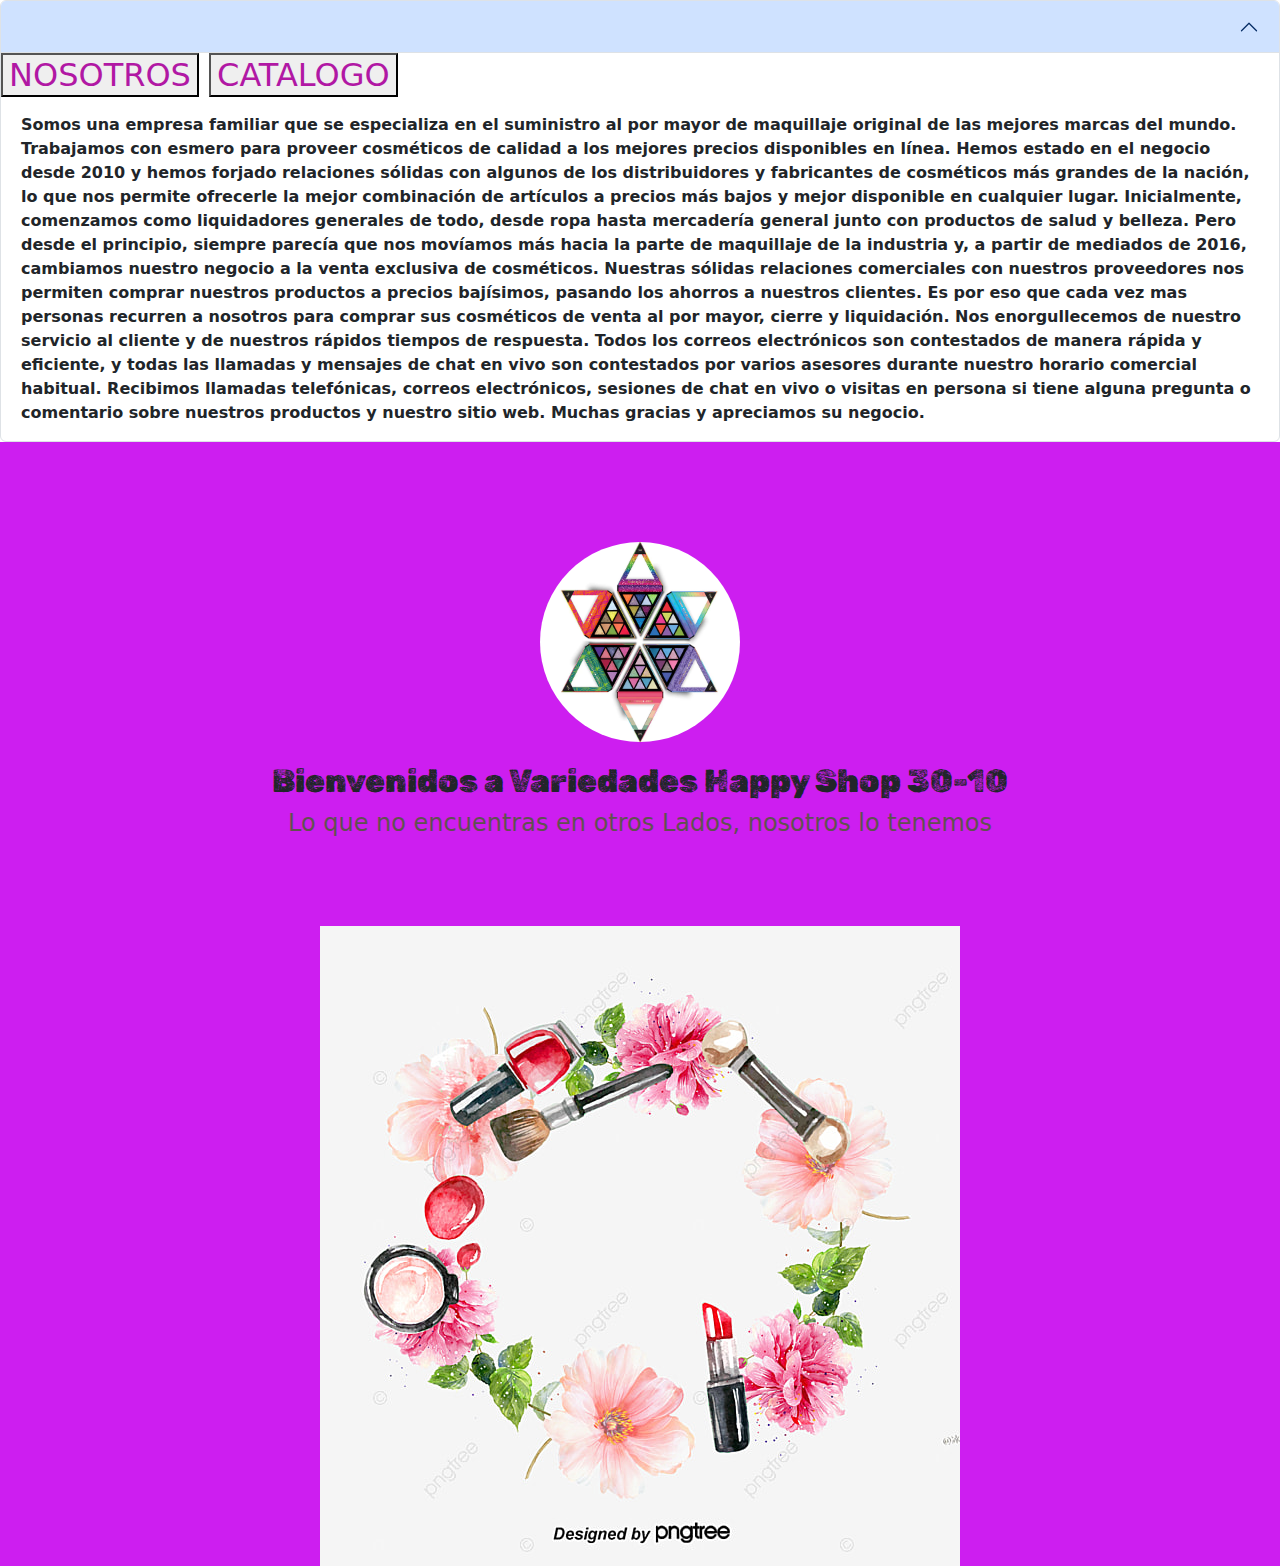
<file: index.html>
<!DOCTYPE html>
<html lang="en">

<head>
  <meta charset="UTF-8">
  <meta http-equiv="X-UA-Compatible" content="IE=edge">
  <meta name="viewport" content="width=device-width, initial-scale=1.0">

  <meta name="author" content="Dionel Lastro Lázaro">
  <meta name="description" content="Proyecto Boostrap">
  <title>Trabajo con Boostrap</title>
  <script src="/mustra.js" ></script>

  <link rel="stylesheet" href="https://cdn.jsdelivr.net/npm/bootstrap@5.2.3/dist/css/bootstrap.min.css">


  <link rel="icon" type="image/x-icon" href="/img/happy.icon">

  <link rel="stylesheet" href="/style.css">

  <link rel="preconnect" href="https://fonts.googleapis.com">
  <link rel="preconnect" href="https://fonts.gstatic.com" crossorigin>
  <link href="https://fonts.googleapis.com/css2?family=Quicksand&family=Rubik+Dirt&family=Share+Tech+Mono&display=swap"
    rel="stylesheet">

  <link rel="stylesheet" href="https://cdn.jsdelivr.net/npm/bootstrap-icons@1.10.2/font/bootstrap-icons.css">
</head>

<body>

  <header>
    <div class="accordion" id="accordionExample">
      <div class="accordion-item">
        <h2 class="accordion-header" id="headingOne">
          <button class="accordion-button" type="button" data-bs-toggle="collapse" data-bs-target="#collapseOne" aria-expanded="true" aria-controls="collapseOne">
            <button class="boton" onclick="nosotros()">NOSOTROS</button>
            <button class="boton" onclick="catalogo()">CATALOGO</button>
  
          </button>
        </h2>
        <div id="collapseOne" class="accordion-collapse collapse show" aria-labelledby="headingOne" data-bs-parent="#accordionExample">
          <div class="accordion-body">
            <strong>Somos una empresa familiar que se especializa en el suministro al por mayor de maquillaje original de las mejores marcas del mundo.

              Trabajamos con esmero para proveer cosméticos de calidad a los mejores precios disponibles en línea.
              
              Hemos estado en el negocio desde 2010 y hemos forjado relaciones sólidas con algunos de los distribuidores y fabricantes de cosméticos más grandes de la nación, lo que nos permite ofrecerle la mejor combinación de artículos a precios más bajos y mejor disponible en cualquier lugar.
              
              Inicialmente, comenzamos como liquidadores generales de todo, desde ropa hasta mercadería general junto con productos de salud y belleza. Pero desde el principio, siempre parecía que nos movíamos más hacia la parte de maquillaje de la industria y, a partir de mediados de 2016, cambiamos nuestro negocio a la venta exclusiva de cosméticos.
              
              Nuestras sólidas relaciones comerciales con nuestros proveedores nos permiten comprar nuestros productos a precios bajísimos, pasando los ahorros a nuestros clientes. Es por eso que cada vez mas personas recurren a nosotros para comprar sus cosméticos de venta al por mayor, cierre y liquidación.
              
              Nos enorgullecemos de nuestro servicio al cliente y de nuestros rápidos tiempos de respuesta. Todos los correos electrónicos son contestados de manera rápida y eficiente, y todas las llamadas y mensajes de chat en vivo son contestados por varios asesores durante nuestro horario comercial habitual.
              
              Recibimos llamadas telefónicas, correos electrónicos, sesiones de chat en vivo o visitas en persona si tiene alguna pregunta o comentario sobre nuestros productos y nuestro sitio web. Muchas gracias y apreciamos su negocio.</strong>
          </div>
        </div>
      
      </div>
    </div>
  
  </header>


  <main>

    <section class="hero">
      <div class="hero-principal d-flex flex-column justify-content-center align-items-center">
        <img class="cosmeticos rounded-circle" src="/img/imagen4.webp"
          alt="Fotografia de cosmeticos">
        <h1 class="texto">Bienvenidos a Variedades Happy Shop 30-10</h1>
        <h2>Lo que no encuentras en otros Lados, nosotros lo tenemos</h2>
      </div>
      <div>
        <img class="hero-inferior-imagen img-fluid" src="/img/imagen9.jpg" alt="logo cosmeticos">
      </div>
    </section>
  

  <script src="https://cdn.jsdelivr.net/npm/bootstrap@5.2.3/dist/js/bootstrap.bundle.min.js"></script>
</body>

</html>
</file>
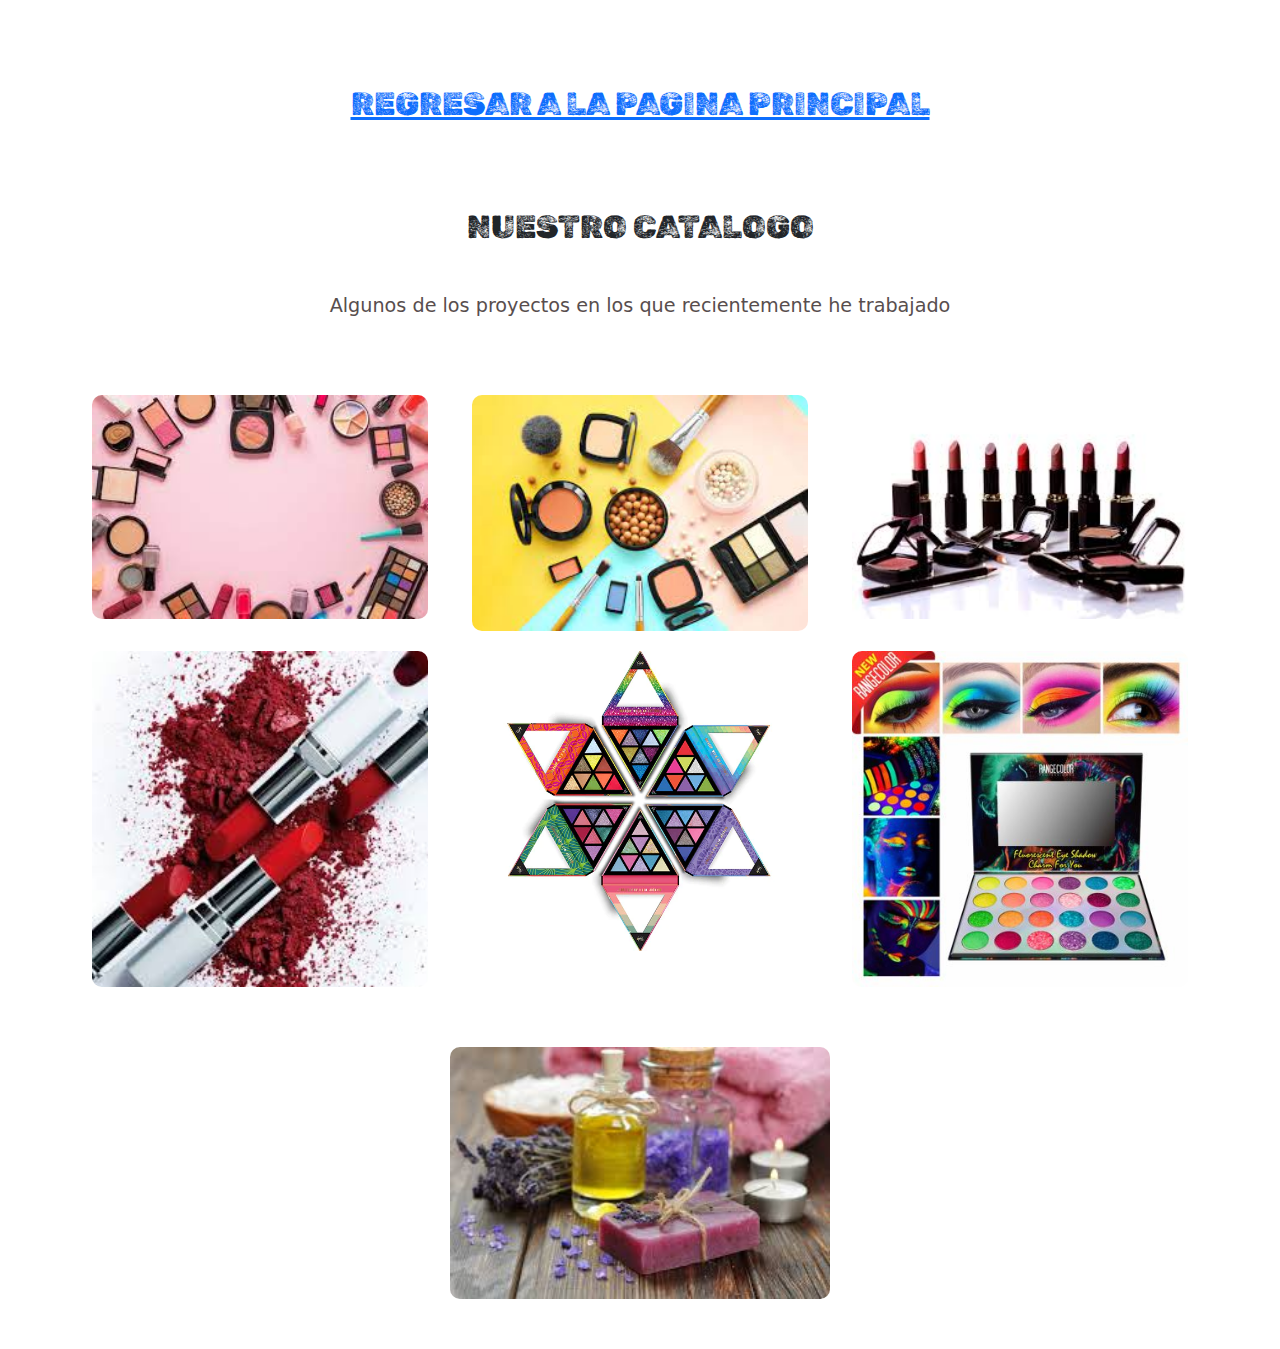
<file: catalogo.html>
<!DOCTYPE html>
<html lang="en">

<head>
  <meta charset="UTF-8">
  <meta http-equiv="X-UA-Compatible" content="IE=edge">
  <meta name="viewport" content="width=device-width, initial-scale=1.0">

  <meta name="author" content="Dionel Lastro Lázaro">
  <meta name="description" content="Proyecto Boostrap">
  <title>Trabajo con Boostrap</title>
  <script src="/mustra.js" ></script>

  <link rel="stylesheet" href="https://cdn.jsdelivr.net/npm/bootstrap@5.2.3/dist/css/bootstrap.min.css">


  <link rel="icon" type="image/x-icon" href="/img/happy.icon">

  <link rel="stylesheet" href="/style.css">

  <link rel="preconnect" href="https://fonts.googleapis.com">
  <link rel="preconnect" href="https://fonts.gstatic.com" crossorigin>
  <link href="https://fonts.googleapis.com/css2?family=Quicksand&family=Rubik+Dirt&family=Share+Tech+Mono&display=swap"
    rel="stylesheet">

  <link rel="stylesheet" href="https://cdn.jsdelivr.net/npm/bootstrap-icons@1.10.2/font/bootstrap-icons.css">
  <script src="https://cdn.jsdelivr.net/npm/bootstrap@5.2.3/dist/js/bootstrap.bundle.min.js"></script>
</head>

<body>



   

    <section class="proyectos-recientes seccion-clara" id="proyectos">
        <a class="seccion-titulo texto-negro" href="/index.html">REGRESAR A LA PAGINA PRINCIPAL</a>
      <h2 class="seccion-titulo texto-negro">NUESTRO CATALOGO</h2>
      <h3 class="seccion-descripcion">Algunos de los proyectos en los que recientemente he trabajado</h3>

 
      <div class="container text-center proyectos-contenedor">
        <div class="row">

       
          <div class="col-12 col-md-6 col-lg-4">
            <div class="proyecto">
              <img src="/img/imagen1.jpg" alt="Imagen 1">
              <div class="overlay">
                <p>Comprar</p>
                <div class="iconos-contenedor">
                  <a href="https://www.avoncentroamerica.com/camerica-home" target="_blank">
                    <i class="bi bi-cart-plus"></i>
                  </a>
                  <a href="https://www.avoncentroamerica.com/camerica-home" target="_blank">
                    <i class="bi bi-bag-check-fill"></i>
                  </a>
                </div>
              </div>
            </div>
          </div>
         

       
          <div class="col-12 col-md-6 col-lg-4">
            <div class="proyecto">
              <img src="/img/imagen2.jpg" alt="Imagen Proyecto 2">
              <div class="overlay">
                <p>Comprar</p>
                <div class="iconos-contenedor">
                  <a href="https://www.cosmeticosalpormayor.com/collections/cajas-mezcladas?utm_term=cosmeticos%20al%20por%20mayor&utm_campaign=Prospectos+Cosm%C3%A9ticos+Top+Countries&utm_source=adwords&utm_medium=ppc&hsa_acc=7174156460&hsa_cam=18450497507&hsa_grp=141798036917&hsa_ad=624506337040&hsa_src=g&hsa_tgt=kwd-273023767&hsa_kw=cosmeticos%20al%20por%20mayor&hsa_mt=b&hsa_net=adwords&hsa_ver=3&gclid=Cj0KCQiA7bucBhCeARIsAIOwr-_rHxt8rHhRt0D1edxhSmBTtVkG1AEdGa2wqZBJJrrYPV7Q2is1jHQaAqluEALw_wcB" target="_blank">
                    <i class="bi bi-cart-plus"></i>
                  </a>
                  <a href="https://www.cosmeticosalpormayor.com/collections/cajas-mezcladas?utm_term=cosmeticos%20al%20por%20mayor&utm_campaign=Prospectos+Cosm%C3%A9ticos+Top+Countries&utm_source=adwords&utm_medium=ppc&hsa_acc=7174156460&hsa_cam=18450497507&hsa_grp=141798036917&hsa_ad=624506337040&hsa_src=g&hsa_tgt=kwd-273023767&hsa_kw=cosmeticos%20al%20por%20mayor&hsa_mt=b&hsa_net=adwords&hsa_ver=3&gclid=Cj0KCQiA7bucBhCeARIsAIOwr-_rHxt8rHhRt0D1edxhSmBTtVkG1AEdGa2wqZBJJrrYPV7Q2is1jHQaAqluEALw_wcB" target="_blank">
                    <i class="bi bi-bag-check-fill"></i>
                  </a>
                </div>
              </div>
            </div>
          </div>
    
          <div class="col-12 col-md-6 col-lg-4">
            <div class="proyecto">
              <img src="/img/imagen6.jpg" alt="Imagen Proyecto 3">
              <div class="overlay">
                <p>Comprar</p>
                <div class="iconos-contenedor">
                  <a href="https://yuyatiendaoficial.com/collections/labios" target="_blank">
                    <i class="bi bi-cart-plus"></i>
                  </a>
                  <a href="https://yuyatiendaoficial.com/collections/labios" target="_blank">
                    <i class="bi bi-bag-check-fill"></i>
                  </a>
                </div>
              </div>
            </div>
          </div>
     
          <div class="col-12 col-md-6 col-lg-4">
            <div class="proyecto">
              <img src="/img/imagen7.jpg" alt="Imagen Proyecto 4">
              <div class="overlay">
                <p>Comprar</p>
                <div class="iconos-contenedor">
                  <a href="https://keniaosbeauty.com/product-category/cosmetics/" target="_blank">
                    <i class="bi bi-cart-plus"></i>
                  </a>
                  <a href="https://keniaosbeauty.com/product-category/cosmetics/" target="_blank">
                    <i class="bi bi-bag-check-fill"></i>
                  </a>
                </div>
              </div>
            </div>
          </div>
     
          <div class="col-12 col-md-6 col-lg-4">
            <div class="proyecto">
              <img src="/img/imagen4.webp" alt="Imagen Proyecto 5">
              <div class="overlay">
                <p>Comprar</p>
                <div class="iconos-contenedor">
                  <a href="https://gt.loccitane.com/?gclid=Cj0KCQiA7bucBhCeARIsAIOwr-_vVVZ90iTpXxPfpm6ZcQeR2pIdViZaT6Q-IIqI-Ib0Oi6zJ1Fkr3AaAodcEALw_wcB" target="_blank">
                    <i class="bi bi-cart-plus"></i>
                  </a>
                  <a href="https://gt.loccitane.com/?gclid=Cj0KCQiA7bucBhCeARIsAIOwr-_vVVZ90iTpXxPfpm6ZcQeR2pIdViZaT6Q-IIqI-Ib0Oi6zJ1Fkr3AaAodcEALw_wcB" target="_blank">
                    <i class="bi bi-bag-check-fill"></i>
                  </a>
                </div>
              </div>
            </div>
          </div>
        
          <div class="col-12 col-md-6 col-lg-4">
            <div class="proyecto">
              <img src="/img/imagen10.jpg" alt="Imagen Proyecto 6">
              <div class="overlay">
                <p>Comprar</p>
                <div class="iconos-contenedor">
                  <a href="https://thumbs.dreamstime.com/z/cosm%C3%A9ticos-decorativos-para-el-maquillaje-26671576.jpg" target="_blank">
                    <i class="bi bi-cart-plus"></i>
                  </a>
                  <a href="https://thumbs.dreamstime.com/z/cosm%C3%A9ticos-decorativos-para-el-maquillaje-26671576.jpg" target="_blank">
                    <i class="bi bi-bag-check-fill"></i>
                  </a>
                </div>
              </div>
            </div>
          </div>
   
        </div>
      </div>

      <div class="col-12 col-md-6 col-lg-4">
        <div class="proyecto">
          <img src="/img/imagen5.jpg" alt="Imagen Proyecto 6">
          <div class="overlay">
            <p>Comprar</p>
            <div class="iconos-contenedor">
              <a href="https://soyfetiche.com/?gclid=Cj0KCQiA7bucBhCeARIsAIOwr-9AtHddl_BDV3kwq7wV8EnNi0DPKfQIFQOUGT1LjKb0HN1LdDkAnd0aAm0NEALw_wcB" target="_blank">
                <i class="bi bi-cart-plus"></i>
              </a>
              <a href="https://soyfetiche.com/?gclid=Cj0KCQiA7bucBhCeARIsAIOwr-9AtHddl_BDV3kwq7wV8EnNi0DPKfQIFQOUGT1LjKb0HN1LdDkAnd0aAm0NEALw_wcB" target="_blank">
                <i class="bi bi-bag-check-fill"></i>
              </a>
            </div>
          </div>
        </div>
      </div>

    </div>
  </div>
    </section>
</body>

</html>
</file>
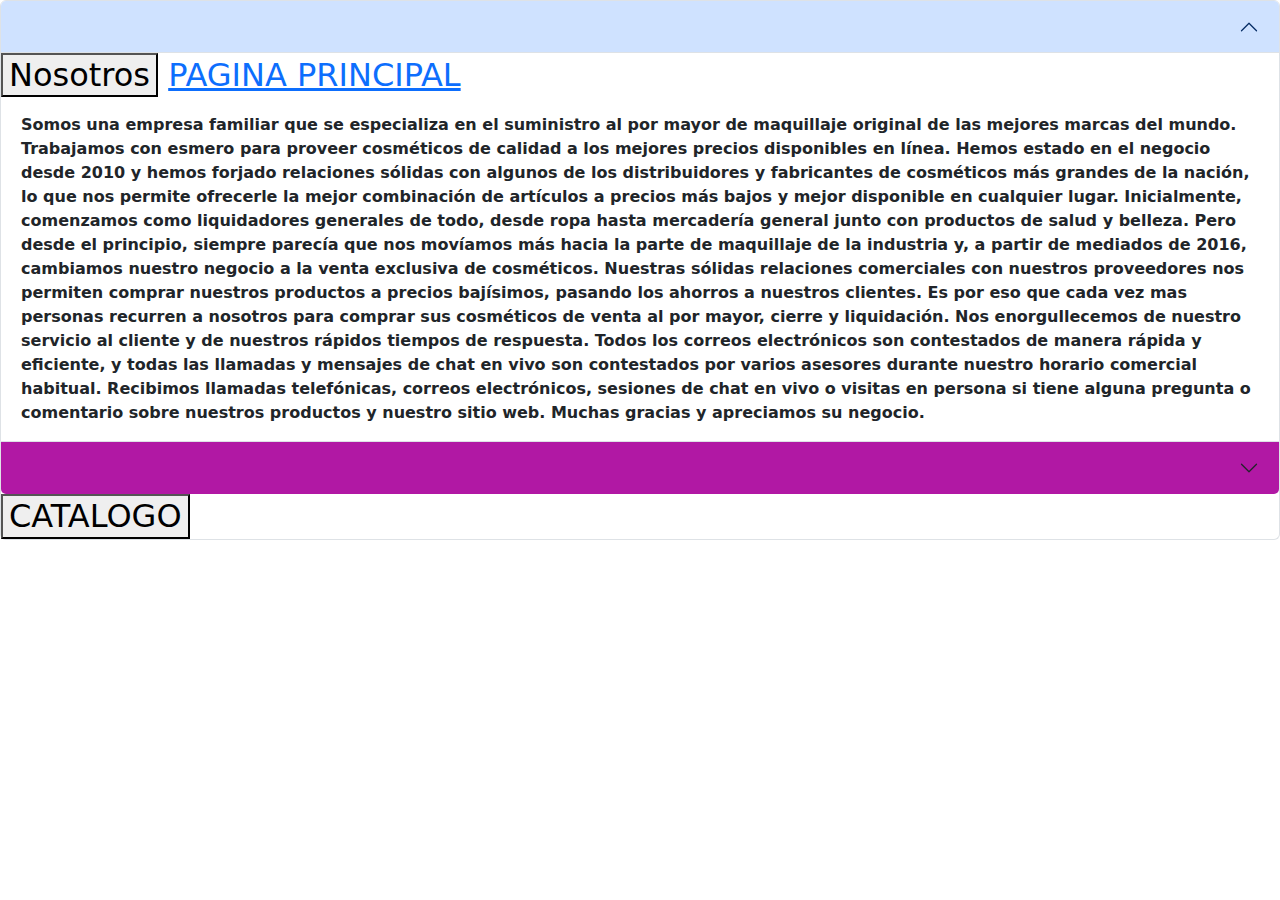
<file: nosotros.html>
<!DOCTYPE html>
<html lang="en">

<head>
  <meta charset="UTF-8">
  <meta http-equiv="X-UA-Compatible" content="IE=edge">
  <meta name="viewport" content="width=device-width, initial-scale=1.0">
  <meta name="author" content="Dionel Lastro Lázaro">
  <meta name="description" content="trabajo Boostrap">
  <meta name="keywords" content="Boostrap">
  <title>trabajo Boostrap</title>
  <link rel="stylesheet" href="https://cdn.jsdelivr.net/npm/bootstrap@5.2.3/dist/css/bootstrap.min.css">
  <script src="https://cdn.jsdelivr.net/npm/bootstrap@5.2.3/dist/js/bootstrap.bundle.min.js"></script>

  <link rel="icon" type="image/x-icon" href="/img/happy.icon">
  <link rel="stylesheet" href="/style.css">

  <link rel="preconnect" href="https://fonts.googleapis.com">
  <link rel="preconnect" href="https://fonts.gstatic.com" crossorigin>
  <link href="https://fonts.googleapis.com/css2?family=Quicksand&family=Rubik+Dirt&family=Share+Tech+Mono&display=swap"
    rel="stylesheet">

  <link rel="stylesheet" href="https://cdn.jsdelivr.net/npm/bootstrap-icons@1.10.2/font/bootstrap-icons.css"> <script src="/mustra.js" ></script>
</head>

<body>

  <header>
    <div class="accordion" id="accordionExample">
      <div class="accordion-item">
        <h2 class="accordion-header" id="headingOne">
          <button class="accordion-button" type="button" data-bs-toggle="collapse" data-bs-target="#collapseOne" aria-expanded="true" aria-controls="collapseOne">
            <button onclick="nosotros()">Nosotros</button>
            <a href="/index.html">PAGINA PRINCIPAL</a>
          </button>
        </h2>
        
        <div id="collapseOne" class="accordion-collapse collapse show" aria-labelledby="headingOne" data-bs-parent="#accordionExample">
          <div class="accordion-body">
            
            <strong>Somos una empresa familiar que se especializa en el suministro al por mayor de maquillaje original de las mejores marcas del mundo.

              Trabajamos con esmero para proveer cosméticos de calidad a los mejores precios disponibles en línea.
              
              Hemos estado en el negocio desde 2010 y hemos forjado relaciones sólidas con algunos de los distribuidores y fabricantes de cosméticos más grandes de la nación, lo que nos permite ofrecerle la mejor combinación de artículos a precios más bajos y mejor disponible en cualquier lugar.
              
              Inicialmente, comenzamos como liquidadores generales de todo, desde ropa hasta mercadería general junto con productos de salud y belleza. Pero desde el principio, siempre parecía que nos movíamos más hacia la parte de maquillaje de la industria y, a partir de mediados de 2016, cambiamos nuestro negocio a la venta exclusiva de cosméticos.
              
              Nuestras sólidas relaciones comerciales con nuestros proveedores nos permiten comprar nuestros productos a precios bajísimos, pasando los ahorros a nuestros clientes. Es por eso que cada vez mas personas recurren a nosotros para comprar sus cosméticos de venta al por mayor, cierre y liquidación.
              
              Nos enorgullecemos de nuestro servicio al cliente y de nuestros rápidos tiempos de respuesta. Todos los correos electrónicos son contestados de manera rápida y eficiente, y todas las llamadas y mensajes de chat en vivo son contestados por varios asesores durante nuestro horario comercial habitual.
              
              Recibimos llamadas telefónicas, correos electrónicos, sesiones de chat en vivo o visitas en persona si tiene alguna pregunta o comentario sobre nuestros productos y nuestro sitio web. Muchas gracias y apreciamos su negocio.</strong>
          </div>
        </div>
      </div>
      <div class="accordion-item">
        <h2 class="accordion-header" id="headingTwo">
          <button class="accordion-button collapsed" type="button" data-bs-toggle="collapse" data-bs-target="#collapseTwo" aria-expanded="false" aria-controls="collapseTwo">
            <button onclick="catalogo()">CATALOGO</button>
          
          </button>
        </h2>
        <div id="collapseTwo" class="accordion-collapse collapse" aria-labelledby="headingTwo" data-bs-parent="#accordionExample">
          <div class="accordion-body">
            
    <section class="belleza seccion-clara">
      <div class="container text-center">
        <div class="row">
        
          <div class="col-12 col-md-4 columna">
            <i class="bi bi-heart-pulse-fill"></i>
            <p class="belleza-titulo">Bienestar</p>
            <p>Al ser la piel un espejo de nuestro estado de ánimo mental y emocional, si conseguimos estimular el cerebro y mandarle señales de alegría y euforia,
               éste producirá endorfinas, unos de estos neurotrasmisores, que provocan un efecto analgésico y de sensación de bienestar.</p>
        
            <div class="badges-contenedor">
              <span class="badge text-bg-primary">COSMETICOS</span>
              <span class="badge text-bg-primary">SALUD</span>
              <span class="badge text-bg-primary">FELICIDAD</span>
              <span class="badge text-bg-primary">BELLEZA</span>
            </div>
     
          </div>
     

      
          <div class="col-12 col-md-4 columna">
            <i class="bi bi-emoji-laughing"></i>
            <p class="belleza-titulo">Felicidad</p>
            <p>Lorem ipsum dolor sit amet consectetur, adipisicing elit. Ex unde omnis possimus aliquam doloribus id,
              tenetur repellat laudantium. Molestiae similique in doloribus excepturi ipsum soluta, sed perspiciatis
              inventore molestias dolore!</p>
         
              <div class="badges-contenedor">
                <span class="badge text-bg-primary">COSMETICOS</span>
                <span class="badge text-bg-primary">SALUD</span>
                <span class="badge text-bg-primary">FELICIDAD</span>
                <span class="badge text-bg-primary">BELLEZA</span>
              </div>
         
          </div>
        

    
          <div class="col-12 col-md-4 columna">
            <i class="bi bi-wordpress"></i>
            <p class="belleza-titulo">Belleza</p>
            <p>Lorem ipsum dolor sit amet consectetur, adipisicing elit. Ex unde omnis possimus aliquam doloribus id,
              tenetur repellat laudantium. Molestiae similique in doloribus excepturi ipsum soluta, sed perspiciatis
              inventore molestias dolore!</p>
       
              <div class="badges-contenedor">
                <span class="badge text-bg-primary">COSMETICOS</span>
                <span class="badge text-bg-primary">SALUD</span>
                <span class="badge text-bg-primary">FELICIDAD</span>
                <span class="badge text-bg-primary">BELLEZA</span>
              </div>
          
          </div>
        
        </div>
      </div>
    </section>
           
          </div>
        </div>
      </div>
      
        </div>
      </div>
    </div>

  </header>


  

  


</body>

</html>
</file>
<file: style.css>
section {
    display: flex;
    flex-direction: column;
    align-items: center;
    justify-content: center;
}

.inicio{
    font-size: 35px;
    color: rgb(255, 255, 255);
}

h1 {
    font-size: 2rem;
    font-family: 'Rubik Dirt', cursive, monospace;
}
.accordion-button{
    background-color: #b118a4;
}

.boton{
    color: #b118a4;
}

.seccion-clara :hover{
    background-color: transparent ;
    color: rgb(199, 35, 221);

}

.seccion-titulo {
    font-size: 2rem;
    padding: 40px 0;
    font-family: 'Rubik Dirt', cursive, monospace;
}

.seccion-descripcion {
    font-size: 1.2rem;
    color: #584e4e;
}

.seccion-texto {
    font-size: 1.3rem;
}

.btn-info {

    margin: 50px;
}

.navbar {
margin-top: 5px;

}





.hero {
    background-color: #d214b6;
    min-height: 450px;
    text-align: center;
    margin: solid 3px;
background-color: #cd1ef0;
}

.hero-principal {
    padding: 5rem;
}

.cosmeticos {
    width: 200px;
    height: 200px;
    margin: 20px;

}

.hero-principal h2 {
    font-size: 1.5rem;
    color: #615151;
}

.nosotros {
    height: 200px;
    padding: 10px;
    max-width: 600px;
} 

.nosotros .contenedor {
  
    text-align: center;
}

.experiencia {
    padding: 40px 40px 60px 40px;
}

.experiencia .columna {
    padding: 20px;
  
    border: 5px solid #8080804d;
    display: flex;
    flex-direction: column;
    align-items: center;

 
    transition: all 0.5s ease-in;
}




.testimonios {
    padding: 40px 40px 80px 40px;
}

.testimonios .carousel{
    max-width: 800px;
}

.carousel-item{
    height: 500px;
}

.carousel-item .container{
    width: 100%;
    height: 100%;
    display: flex;
    flex-direction: column;
    align-items: center;
    justify-content: center;
}
.testimonio-imagen {
    height: 200px;
    width: 200px;
    margin: 10px 10px 20px 10px;
    border-radius: 10% 50%;
}

.testimonio-texto {
    max-width: 70%;
    font-size: 20px;
    text-align: center;
    font-family: 'Share Tech Mono', monospace;
}






.belleza .columna:hover {
    color: white;
    background-color: rgb(47, 51, 32);
}

.belleza i {
    font-size: 2.5rem;
    color: #7ade30;
    background-color: #b118a4;
    padding: 8px 19px;
    border-radius: 50%;
}

.experiencia-titulo {
    font-size: 25px;
    font-weight: bold;
    margin: 10px 0;
}

.badges-contenedor {
    font-size: 25px;
    font-weight: bold;
    margin: 10px 0;
}

.badge {
    margin: 5px;
}





.proyectos-recientes {
    padding: 40px;
}

.proyectos-recientes img {
    height: 100%;
    width: 100%;
    padding: 10px;
    border-radius: 20px;
    display: block;
}

.proyectos-contenedor {
    padding-top: 60px;
    margin-bottom: 40px;
 
}

.overlay {
    
    opacity: 0;
    position: absolute;
    top: 50%;
    left: 50%;
    transform: translate(-50%, -50%);
    text-align: center;
}

.overlay p {
    font-size: 25px;
    font-weight: bold;
    margin-bottom: 0;
}



.proyecto {
    position: relative;
}


.proyecto:hover img {
    opacity: 0.2;
}

.proyecto:hover .overlay {
    opacity: 1;
}


.overlay i {
    color: rgb(233, 22, 216);
    font-size: 45px;
    margin: 10px;
}
</file>
